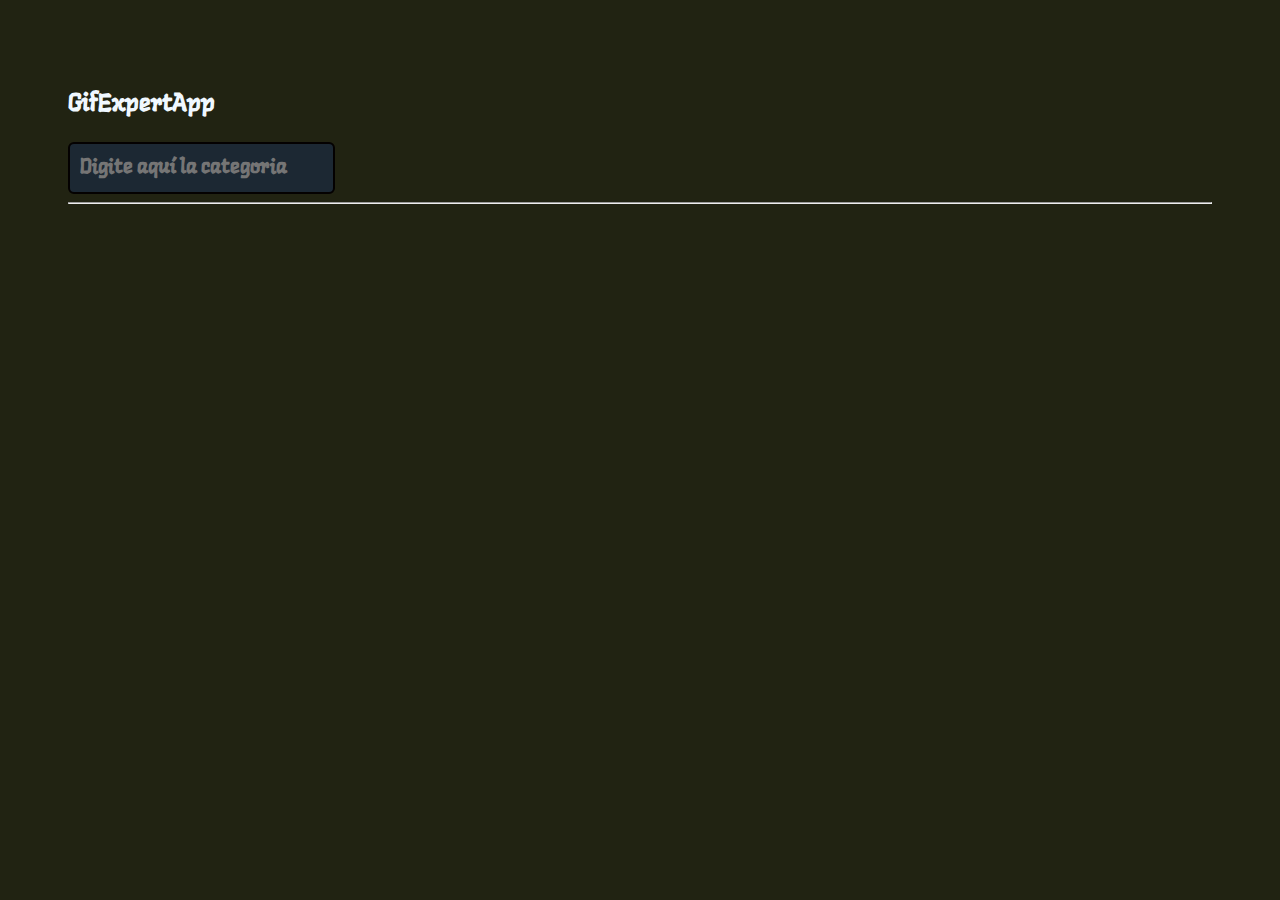
<file: docs/index.html>
<!doctype html>
<html lang="en">

<head>
    <meta charset="utf-8" />
    <link rel="icon" href="./favicon.ico" />
    <link rel="preconnect" href="https://fonts.gstatic.com">
    <link href="https://fonts.googleapis.com/css2?family=Langar&display=swap" rel="stylesheet">
    <link rel="stylesheet" href="https://cdnjs.cloudflare.com/ajax/libs/animate.css/4.1.1/animate.min.css" />
    <meta name="viewport" content="width=device-width,initial-scale=1" />
    <meta name="theme-color" content="#000000" />
    <meta name="description" content="Web site created using create-react-app" />
    <link rel="apple-touch-icon" href="./logo192.png" />
    <link rel="manifest" href="./manifest.json" />
    <title>React App</title>
    <link href="./static/css/main.f3e4e56c.chunk.css" rel="stylesheet">
</head>

<body><noscript>You need to enable JavaScript to run this app.</noscript>
    <div id="root"></div>
    <script>!function (e) { function r(r) { for (var n, p, f = r[0], i = r[1], l = r[2], c = 0, s = []; c < f.length; c++)p = f[c], Object.prototype.hasOwnProperty.call(o, p) && o[p] && s.push(o[p][0]), o[p] = 0; for (n in i) Object.prototype.hasOwnProperty.call(i, n) && (e[n] = i[n]); for (a && a(r); s.length;)s.shift()(); return u.push.apply(u, l || []), t() } function t() { for (var e, r = 0; r < u.length; r++) { for (var t = u[r], n = !0, f = 1; f < t.length; f++) { var i = t[f]; 0 !== o[i] && (n = !1) } n && (u.splice(r--, 1), e = p(p.s = t[0])) } return e } var n = {}, o = { 1: 0 }, u = []; function p(r) { if (n[r]) return n[r].exports; var t = n[r] = { i: r, l: !1, exports: {} }; return e[r].call(t.exports, t, t.exports, p), t.l = !0, t.exports } p.m = e, p.c = n, p.d = function (e, r, t) { p.o(e, r) || Object.defineProperty(e, r, { enumerable: !0, get: t }) }, p.r = function (e) { "undefined" != typeof Symbol && Symbol.toStringTag && Object.defineProperty(e, Symbol.toStringTag, { value: "Module" }), Object.defineProperty(e, "__esModule", { value: !0 }) }, p.t = function (e, r) { if (1 & r && (e = p(e)), 8 & r) return e; if (4 & r && "object" == typeof e && e && e.__esModule) return e; var t = Object.create(null); if (p.r(t), Object.defineProperty(t, "default", { enumerable: !0, value: e }), 2 & r && "string" != typeof e) for (var n in e) p.d(t, n, function (r) { return e[r] }.bind(null, n)); return t }, p.n = function (e) { var r = e && e.__esModule ? function () { return e.default } : function () { return e }; return p.d(r, "a", r), r }, p.o = function (e, r) { return Object.prototype.hasOwnProperty.call(e, r) }, p.p = "/"; var f = this["webpackJsonpgif-expert-app"] = this["webpackJsonpgif-expert-app"] || [], i = f.push.bind(f); f.push = r, f = f.slice(); for (var l = 0; l < f.length; l++)r(f[l]); var a = i; t() }([])</script>
    <script src="./static/js/2.e7f30cd0.chunk.js"></script>
    <script src="./static/js/main.3e80a546.chunk.js"></script>
</body>

</html>
</file>
<file: docs/static/css/main.f3e4e56c.chunk.css>
*{background-color:#212312;color:#f0f8ff;font-family:"Langar",cursive}body{padding:60px}input{text-decoration:none;padding:10px;font-weight:600;font-size:20px;color:#283747;background-color:#1c2833;border-radius:6px;border:2px solid #040101;display:inline}input:focus{color:#1883ba;background-color:#fff}button{text-decoration:none;padding:10px;font-weight:600;font-size:20px;color:#283747;background-color:#1c2833;border-radius:6px;border:2px solid #040101;display:inline-block}.card{align-content:center;border:1px solid grey;border-radius:6px;margin-bottom:10px;margin-right:10px;overflow:hidden}.card-grid{display:flex;flex-direction:row;flex-wrap:wrap}.my-element{display:inline-block;margin:0 .5rem;-webkit-animation:bounce;animation:bounce;-webkit-animation-duration:3s;animation-duration:3s}
/*# sourceMappingURL=main.f3e4e56c.chunk.css.map */
</file>
